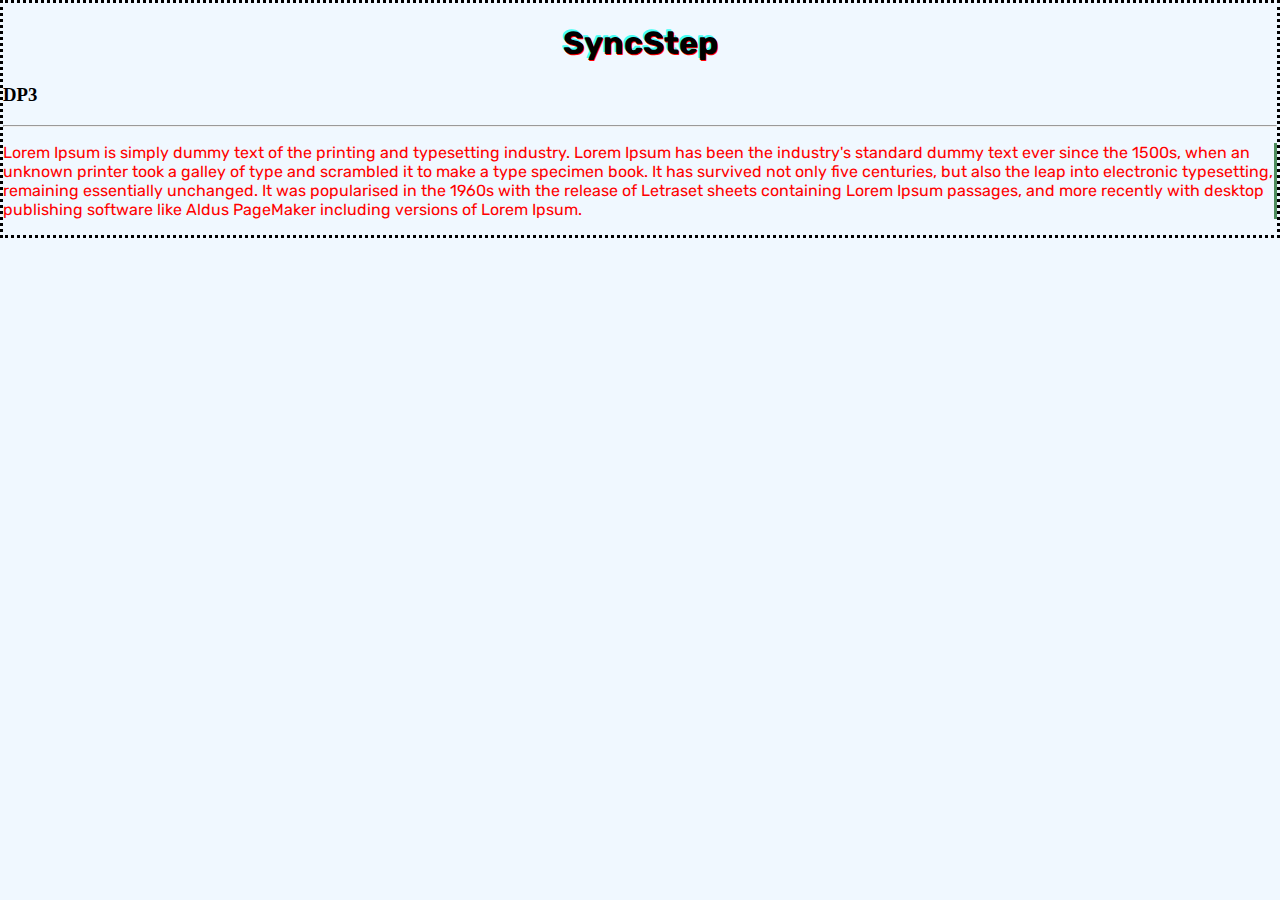
<file: p1.html>
<!DOCTYPE html>
<html>

    <head>
        <title>My projects</title>
        <meta charset="utf-8"> <!-- converts english number and symbols to 8 bit -->
        <meta name="viewport" content="width-device-width, initial-scale=1"> <!-- converts it so the website scales/displays according to device scale being 1 means starts not zommed-->
        <meta name="description" content="Practice Portfolio">
        <meta name="keywords" content="Tyler Fong, Portfolio, Experience, Work">
        <meta name="author" content="Tyler Fong">
        <meta http-equiv="refresh" content="5">
        <link rel="stylesheet" href="style.css">
        <link rel="preconnect" href="https://fonts.googleapis.com">
        <link rel="preconnect" href="https://fonts.gstatic.com" crossorigin>
        <link href="https://fonts.googleapis.com/css2?family=Oswald:wght@200..700&family=Roboto:ital,wght@0,100..900;1,100..900&family=Rubik:ital,wght@0,300..900;1,300..900&display=swap" rel="stylesheet">
    </head>


    <body>
        <h1>SyncStep</h1>
        <h3>DP3</h3>

        <hr>

        <p class="para">
            Lorem Ipsum is simply dummy text of the printing and typesetting industry. Lorem Ipsum has been the industry's standard dummy text ever since the 1500s, when an unknown printer took a galley of type and scrambled it to make a type specimen book. It has survived not only five centuries, but also the leap into electronic typesetting, remaining essentially unchanged. It was popularised in the 1960s with the release of Letraset sheets containing Lorem Ipsum passages, and more recently with desktop publishing software like Aldus PageMaker including versions of Lorem Ipsum.

        </p>

    </body>

</html>
</file>
<file: style.css>
@font-face{
    src: url(fonts/Oswald-VariableFont_wght.ttf);
    font-family: OswaldSans;
}


*{
    /* asterisks means all elements, used for general formatting*/
    box-sizing: border-box;
    /* can do this to reset formatting
    margin:0;
    padding:0;
    */
}

header{
    overflow:hidden;
    background-color: bisque;
    min-height: 5em;
}

#title{
    margin-top: 40px;;
}

body{
    background-color:aliceblue;
    display:flow-root;
    border: 3px dotted;
    margin:0px;
    /* padding between element and itself and any borders, border, margins are outside borders/space around element */
    
}


h1{
    text-align: center;
    color:black;
    font-weight: bold;
    font-family: "Rubik" ;
    text-shadow:1px 1px red, -2px -2px rgb(71, 255, 246);
   
   
}

.navbar ul{
    list-style-type: none;
    background-color: rgb(46, 46, 46);
    padding: 0px;
    margin:0px;
    overflow:hidden;
}

.navbar a{
    color:white;
    text-decoration: none;
    padding:15px;
    display:block;
    text-align: center;
}

.navbar a:hover{
    background-color: grey;
}

.navbar li{
    float:left;
}

/* To style by id use #, for classes use .*/

#p1{
    color:black;
    font-family:OswaldSans;
}

.para{
    color:red;
    font-family: "Rubik";
    border-right: 3px solid rgb(78, 141, 93);
}

#p3{
    border-style: solid;
    border-width: 2px;
    border-color: purple;
    border-radius: 5px;

}

#photo{
    float:left;
    width:300px;
    height:400px;
    background-color: rgb(209, 209, 209);
    box-shadow: 2px 2px 3px;
    margin-right: 2em;
}

/* Make sure to have the px and em next to the number otherwise won't read it properly*/

.container{
    background-image: url(images/The\ Well.jpg);
    background-repeat: no-repeat;
    background-position: center;
    background-attachment: fixed;
    background-size:cover;
    height:100vh /* vh stands for viewheight, so 100%*/
}

.box{
    border: 3px solid;
    font-size: 5em;
    width: 50%;
    height: auto;
    padding:25px;
    text-align: center;
    box-sizing: border-box;
    margin-bottom: 2em;
    
}

#box2{
    background-color: aqua;
    float:left;
}

#box3{
    background-color: red;
    float:right;
}

#img1{
    width:200px;
    height:300px;
    margin-right: 16px;
    margin-left:2em;
    float:left;
}

#summary{
    border: 2px solid;
    height: 150px;
    overflow:auto;

    /*hidden, scroll, auto, clip along with clip-margin
    display can be block taking up whole space/line, or span only needed space required. div vs span
    inlie-block will give it characteristics (highet and width) but still be inline

    for width and height can set using px, em or % like 50%. but won't display properly two 50% if theres a border width (taken into account)
    padding is space between content and border


    pseudo classes like active or hover can create some visual change like making something appear(e.g. display from none to block/inline)
    
    selector::active
    where selector is like header or h2
    
    windows key + semi colon gives emojis
    */

    
}

#language li::before{
    content:"✅";
}

#language li::marker{
    content:"🤺";
    color: green;
    font-size:2em;
}

#python::after{
    content:"🐍";
}

#html::after{
    content:"🏠";
}

#css::after{
    content:"🎨";
}

.pages{
    text-align:center;

}

.pages a{
    color:black;
    text-decoration: none;
    padding: 8px 15px;
    display: inline-block;

}

.pages a.active{

    background-color: rgba(96, 181, 255, 0.656);
    font-weight: bold;
    border-radius: 5px;
    
}

.pages a:hover:not(.active){
    background-color: rgba(168, 168, 158, 0.656);
    border-radius: 5px;
}


/* make navigation bar, website layout, interactive image gallery, transformation and animation*/

.dropdown button{
    background-color: hsl(0, 0%, 80%);
    color: white;
    padding: 10px 15px;
    border: none;
    cursor: pointer;
}

.dropdown a{
    display: block;
    color: black;
    text-decoration: none;
    padding: 10px 15px;
}

.dropdown .content{
    display:none;
    background-color: hsl(0, 0%, 95%);
    position: absolute;
    min-width: 100px;
    box-shadow: 2px 2px 5px hsl(0, 0%, 0%, 80%);
    /* horizontal vertical then blur*/

}

.dropdown:hover .content{
    display:block;
}

.dropdown:hover button{
    background-color: hsl(0, 0%, 70%);
}


.dropdown a:hover{
    background-color: hsl(0, 0%, 90%);
}
</file>
